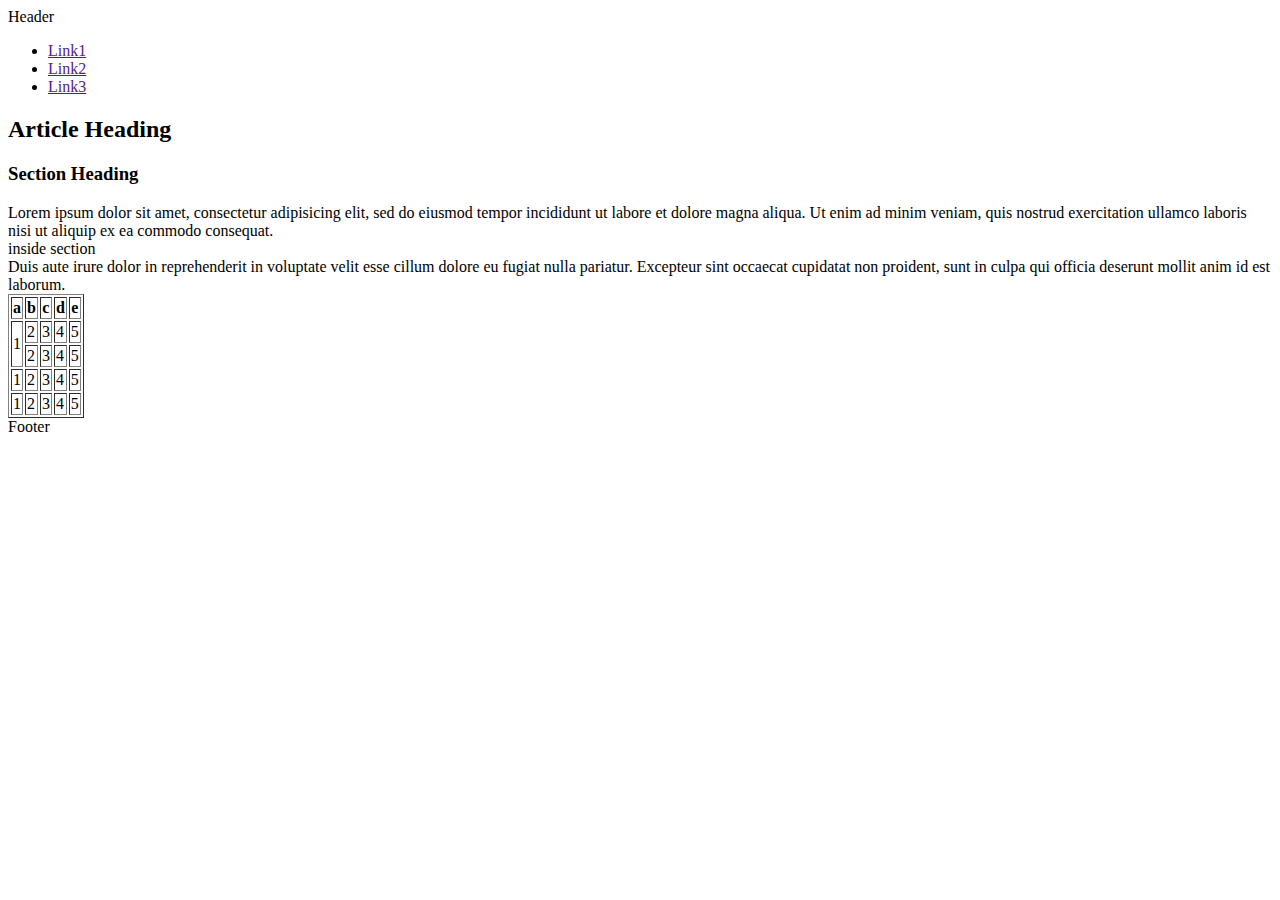
<file: html/index.html>
<!DOCTYPE html>

<html>
<head>
  <title>GPS 1.2</title>
</head>
<body>

<header>Header</header>

<nav>
  <ul>
    <li><a href="">Link1</a></li>
    <li><a href="">Link2</a></li>
    <li><a href="">Link3</a></li>
  </ul>
</nav>

<main>
  <article> <h2>Article Heading</h2>
      <section> <h3>Section Heading</h3>
      Lorem ipsum dolor sit amet, consectetur adipisicing elit, sed do eiusmod
      tempor incididunt ut labore et dolore magna aliqua. Ut enim ad minim veniam,
      quis nostrud exercitation ullamco laboris nisi ut aliquip ex ea commodo
      consequat. 
      <aside>inside section</aside>
      Duis aute irure dolor in reprehenderit in voluptate velit esse
      cillum dolore eu fugiat nulla pariatur. Excepteur sint occaecat cupidatat non
      proident, sunt in culpa qui officia deserunt mollit anim id est laborum.
      </section>
  </article>
</main>

	<table border="1">
	  <tr>
	    <th>a</th>
	    <th>b</th>
	    <th>c</th>
	    <th>d</th>
	    <th>e</th>
	  </tr>

	  <tr>
	    <td rowspan="2">1</td>
	    <td>2</td>
	    <td>3</td>
	    <td>4</td>
	    <td>5</td>
	  </tr>

	    <tr>
	      <td>2</td>
	      <td>3</td>
	      <td>4</td>
	      <td>5</td>
	    </tr>

	    <tr>
	      <td>1</td>
	      <td>2</td>
	      <td>3</td>
	      <td>4</td>
	      <td>5</td>
	    </tr>

	    <tr>
	      <td>1</td>
	      <td>2</td>
	      <td>3</td>
	      <td>4</td>
	      <td>5</td>
	    </tr>
	</table>

<footer>Footer</footer>

</body>
</html>

<!-- #Reflection:
1. What is the purpose of HTML5 semantic tags? Which ones do you see as most useful?
  
  >Give meaning for the structure of a document and roles for its elements. The most useful are tags used to define sections, like body, nav, article, aside. Headers and footers are very important, too. As they don't generate new sections in a document, each other elements (like body, article, section, aside, nav) can have their own header and footer tags. It's very important and descriptive, for example, to have a header in each section of a page indicating author's name, meta data, dates, to describe the section.

2. What is the order the browser uses to display elements on a page?

  > The main outline of the HTML, which is defined by the elements order in the body and the sectioning, that could be explicit (using section defining tags) and implicit (using headings). And, then, the side content, as nav and aside.

3. What did you learn about Sublime in this challenge? Do you think you'll create more handy snippets at a later date?

  > That it has built-in code snippets and we can create ours to make our life easier. I hope so!

4. What concept in this challenge was most difficult for you? How can you improve your understanding of this concept?

  >The snippet creation. To improve my understanding, I should start researching about it, to create more meaningful ones. Right now, I'm still not sure what would be handful to become a snippet: everything seems so important...
-->
</file>
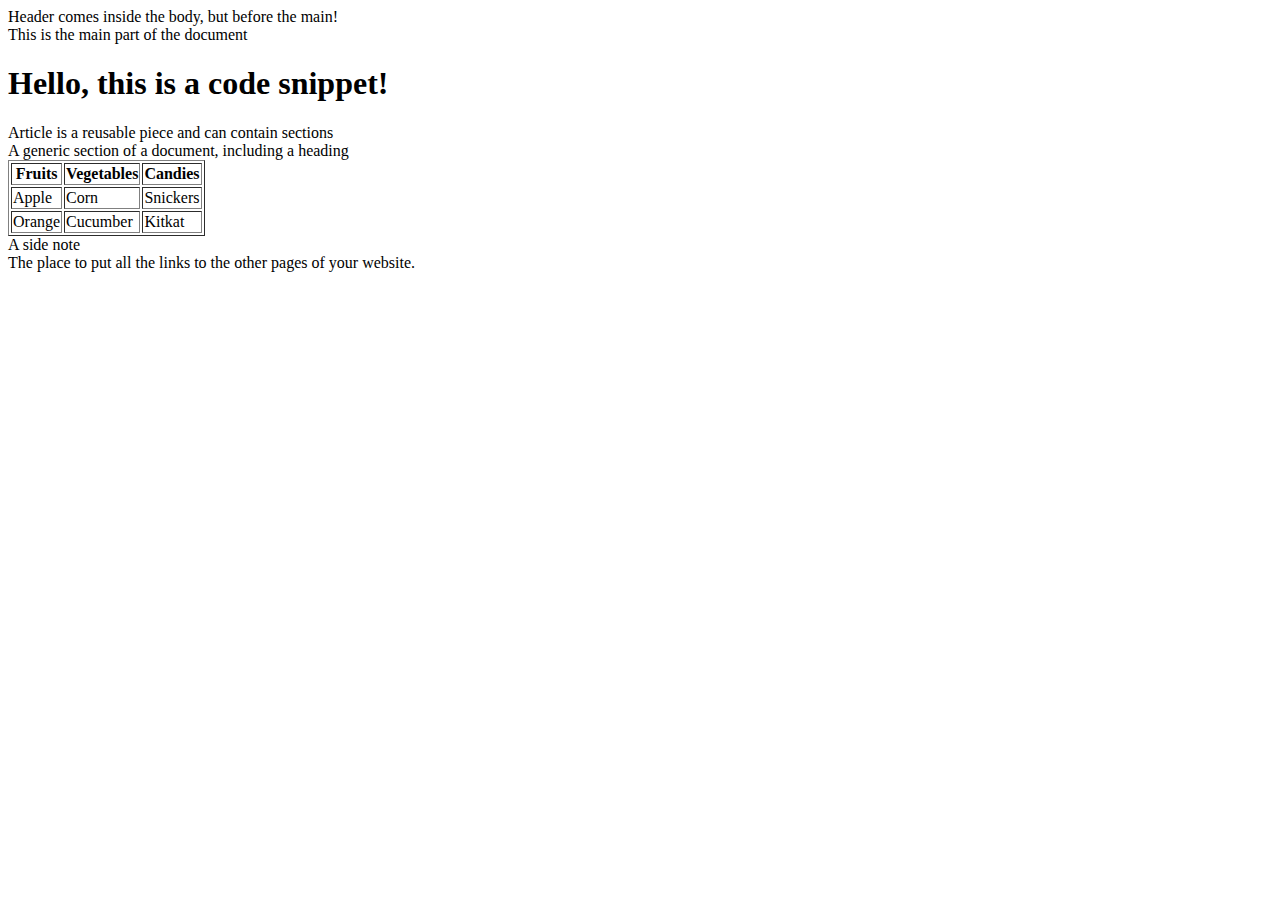
<file: html/gps/index.html>
<!DOCTYPE html>
<html>
<head>
	<title>GPS 1.2 Assignment</title>
</head>
<body>
<header>
	Header comes inside the body, but before the main!
</header>
<main>This is the main part of the document 
<h1> Hello, this is a code snippet!</h1> 
<article>
	Article is a reusable piece and can contain sections
<section>
	A generic section of a document, including a heading
	<table border=1>
		<tr>
			<th>Fruits</th>
			<th>Vegetables</th>
			<th>Candies</th>
		</tr>
		<tr>
			<td>Apple</td>
			<td>Corn</td>
			<td>Snickers</td>
		</tr>
		<tr>
			<td>Orange</td>
			<td>Cucumber</td>
			<td>Kitkat</td>
		</tr>
	</table>
</section>
</article>
<aside>
	A side note
</aside>
</main>
<footer>
	<nav>
		The place to put all the links to the other pages of your website.
	</nav>
</footer>
</body>
</html>
<!-- #Reflection:
* What is the purpose of HTML5 semantic tags?
 
	>Give meaning for the structure of a document and roles for its elements. 

* Which ones do you see as most useful?

	> The tags used to define sections, like body, nav, article, aside. Headers and footers are very important, too. As they don't generate new sections in a document, each other elements (like body, article, section, aside, nav) can have their own header and footer tags. It's very important and descriptive, for example, to have a header in each section of a page indicating author's name, meta data, dates, to describe the section.

* What is the order the browser uses to display elements on a page?

	> The main outline of the HTML, which is defined by the elements order in the body and the sectioning, that could be explicit (using section defining tags) and implicit (using headings). And, then, the side content, as nav and aside.

* What did you learn about Sublime in this challenge? Do you think you'll create more handy snippets at a later date?

	> That we can create code snippets to make our life easier! I hope so!

* What concept in this challenge was most difficult for you? How can you improve your understanding of this concept?

	>The snippet creation. To improve my understanding, I should start researching about it, to create more meaningful ones. Right now, I'm still not sure what would be handful to become a snippet: everything seems so important...
-->
</file>
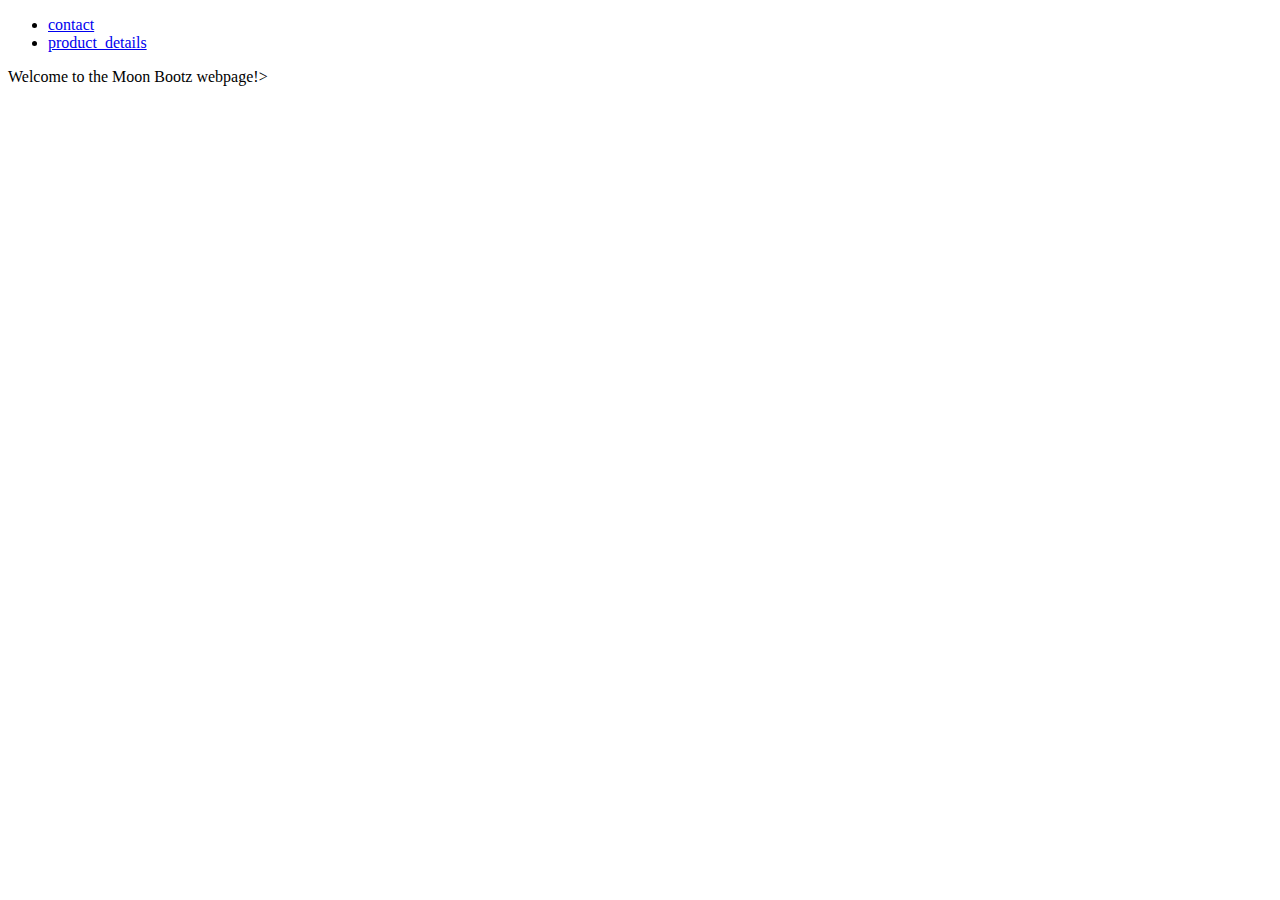
<file: html/moon_bootz/index.html>
<!DOCTYPE html>
<html>
	<head> 
	<title> Moon Bootz </title>
	</head>
<nav>
	<ul>
	<li><a href="contact.html">contact</a></li>
	<li><a href="product_details.html">product_details</a></li>
	</ul>
</nav>
<body>
Welcome to the Moon Bootz webpage!> 
</body>
</html>
</file>
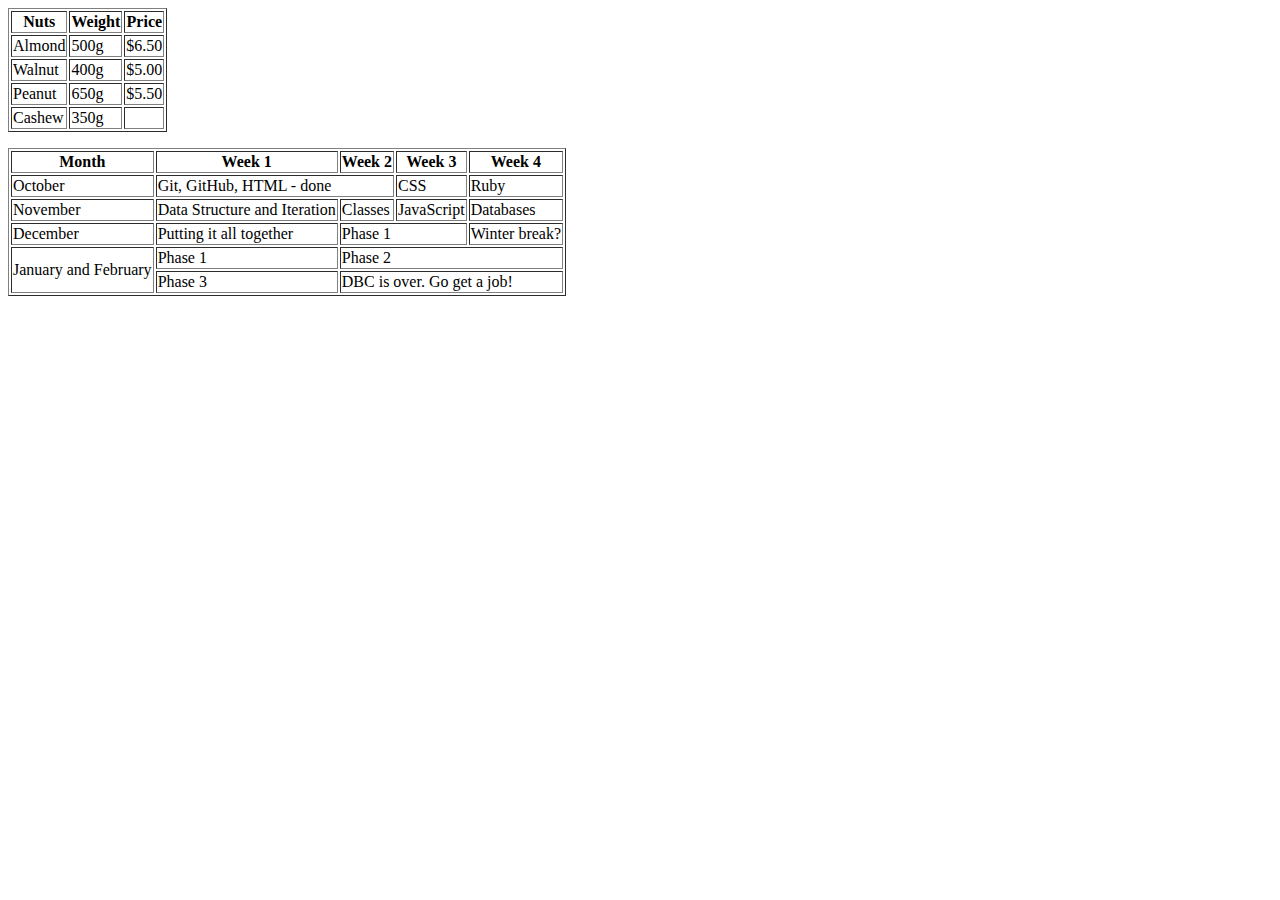
<file: html/table-practice.html>
<!DOCTYPE html>
<html>
<head>
	<title>Table Practice</title>
	<style>
	p.double {border-style: double;}
	</style>
</head>
<body>
	<table border=1>
	  <tr>
        <th>Nuts</th>
        <th>Weight</th>
        <th>Price</th>
  	  </tr>
  	  <tr>
    	<td>Almond</td>
    	<td>500g</td>
    	<td>$6.50</td>
  	  </tr>
      <tr>
    	<td>Walnut</td>
    	<td>400g</td>
    	<td>$5.00</td>
  	  </tr>
  	  <tr>
    	<td>Peanut</td>
    	<td>650g</td>
    	<td>$5.50</td>
  	  </tr>
  	  <tr>
    	<td>Cashew</td>
    	<td>350g</td>
    	<td>&nbsp;</td>
  	  </tr>
  	</table>
  	<p></p>
  	<table border=1>
	  <tr>
        <th>Month</th>
        <th>Week 1</th>
        <th>Week 2</th>
        <th>Week 3</th>
        <th>Week 4</th>
  	  </tr>
  	  <tr>
    	<td>October</td>
    	<td colspan="2">Git, GitHub, HTML - done</td>
    	<td>CSS</td>
    	<td>Ruby</td>
  	  </tr>
      <tr>
    	<td>November</td>
    	<td>Data Structure and Iteration</td>
    	<td>Classes</td>
    	<td>JavaScript</td>
    	<td>Databases</td>
  	  </tr>
  	  <tr>
    	<td>December</td>
    	<td>Putting it all together</td>
    	<td colspan="2">Phase 1</td>
    	<td>Winter break?</td>
      </tr>
  	  <tr>
    	<td rowspan="2">January and February</td>
    	<td>Phase 1</td>
    	<td colspan="3">Phase 2</td>
      </tr>
      <tr>
    	<td>Phase 3</td>
    	<td colspan="3">DBC is over. Go get a job!</td>
      </tr>
  	  
  	</table>
</body>
</html>
</file>
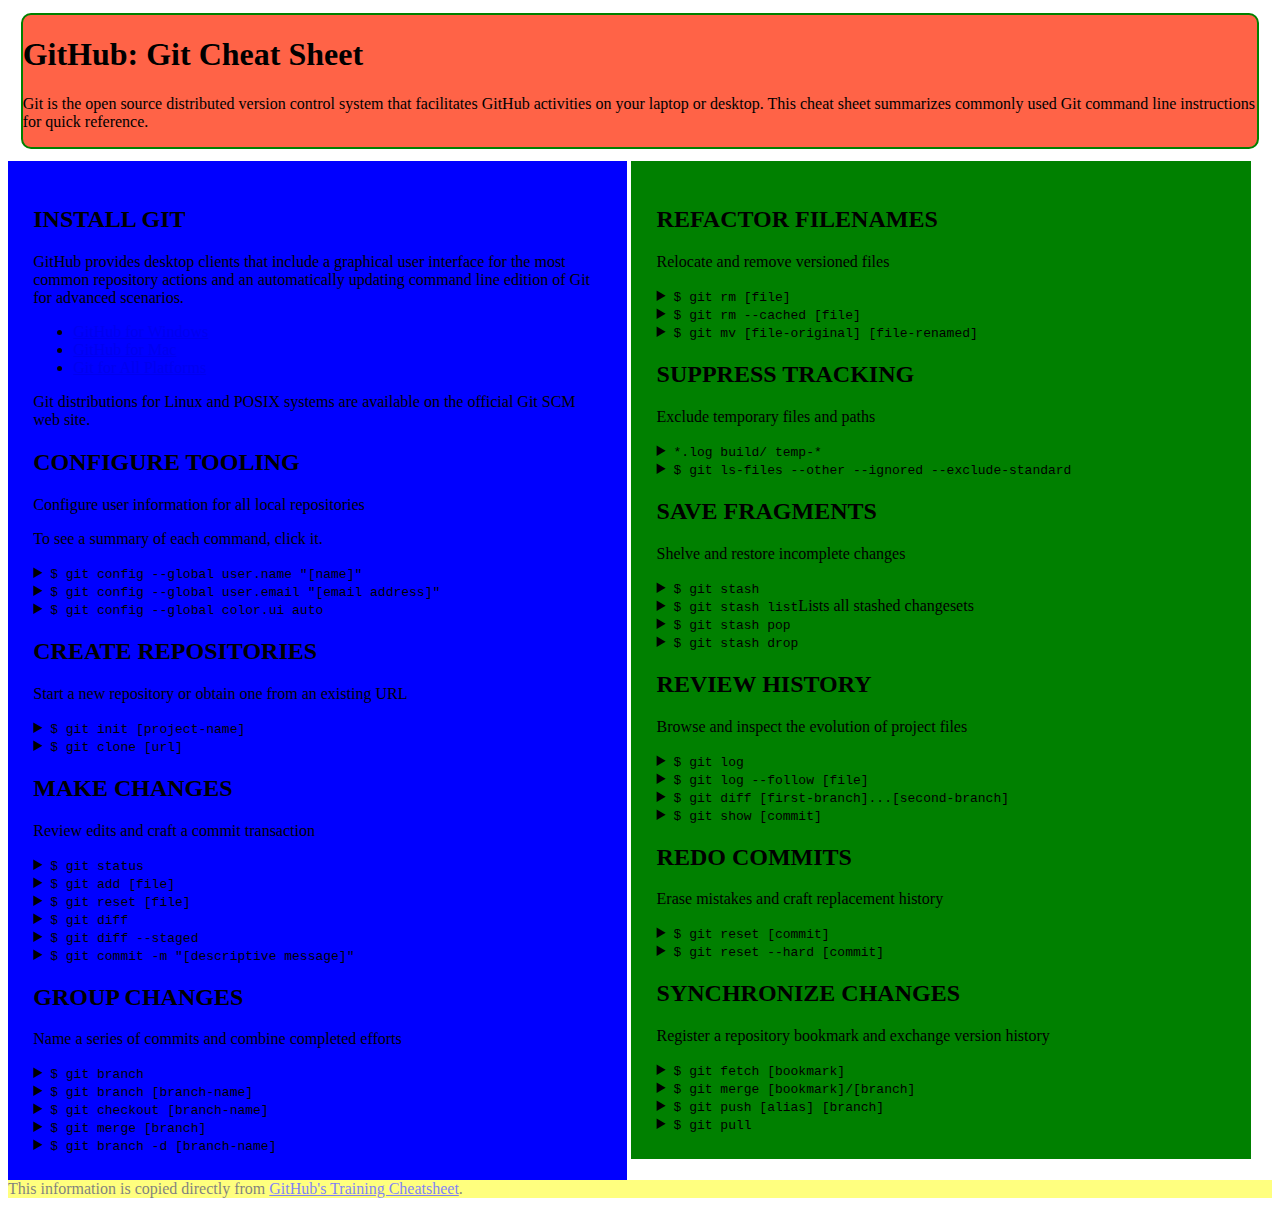
<file: css/gps/gps2-1.html>
<!--
Write your names here:
1. Elaine
2. Carlo
We spent less than 1 hour on this challenge.
-->

<!-- This challenge uses HTML5 syntax that may not be available in all browsers (It works in Chrome and Safari, from my testing. (<details> and<summary>). -->

<!DOCTYPE html>
<html lang="en">
  <head>
    <meta charset="UTF-8">
    <link rel="stylesheet" type="text/css" href="gps2-1.css">
    <title>Git Cheat Sheet</title>
  </head>

  <body>
    <header>
      <h1>GitHub: Git Cheat Sheet</h1>
      <p>Git is the open source distributed version control system that
        facilitates GitHub activities on your laptop or desktop.
        This cheat sheet summarizes commonly used Git command line
        instructions for quick reference.</p>
    </header>

    <section class="column-1">
      <article>
        <h2>INSTALL GIT</h2>
        <p>GitHub provides desktop clients that include a graphical user
        interface for the most common repository actions and an automatically
        updating command line edition of Git for advanced scenarios.</p>
        <ul>
          <li><a href="https://windows.github.com">GitHub for Windows</a></li>
          <li><a href="https://mac.github.com">GitHub for Mac</a></li>
          <li><a href="http://git-scm.com">Git for All Platforms</a></li>
        </ul>

        Git distributions for Linux and POSIX systems are available on the
        official Git SCM web site.
      </article>

      <article>
        <h2>CONFIGURE TOOLING</h2>
        <p>Configure user information for all local repositories</p>
        <p> To see a summary of each command, click it.</p>

        <details>
          <summary><code>$ git config --global user.name "[name]"</code></summary>
          <p>Sets the name you want attached to your commit transactions</p>
        </details>

        <details>
          <summary><code>$ git config --global user.email "[email address]"</code></summary>
          <p>Sets the email you want atached to your commit transactions</p>
        </details>

        <details>
          <summary><code>$ git config --global color.ui auto</code></summary>
          <p>Enables helpful colorization of command line output</p>
        </details>
      </article>

      <article>
        <h2>CREATE REPOSITORIES</h2>
        <p>Start a new repository or obtain one from an existing URL</p>

        <details>
          <summary><code>$ git init [project-name]</code></summary>
          <p>Creates a new local repository with the specified name</p>
        </details>

        <details>
          <summary><code>$ git clone [url]</code></summary>
          <p>Downloads a project and its entire version history</p>
        </details>
      </article>

      <article>
        <h2>MAKE CHANGES</h2>
        <p>Review edits and craft a commit transaction</p>

        <details>
          <summary><code>$ git status</code></summary>
          <p>Lists all new or modified files to be committed</p>
        </details>

        <details>
          <summary><code>$ git add [file]</code></summary>
          <p>Snapshots the file in preparation for versioning</p>
        </details>

        <details>
          <summary><code>$ git reset [file]</code></summary>
          <p>Unstages the file, but preserve its contents</p>
        </details>

        <details>
          <summary><code>$ git diff</code></summary>
          <p>Shows file differences not yet staged</p>
        </details>

        <details>
          <summary><code>$ git diff --staged</code></summary>
          <p>Shows file differences between staging and the last file version</p>
        </details>

        <details>
          <summary><code>$ git commit -m "[descriptive message]"</code></summary>
          <p>Records file snapshots permanently in version history</p>
        </details>
      </article>

      <article>
        <h2>GROUP CHANGES</h2>
        <p>Name a series of commits and combine completed efforts</p>

        <details>
          <summary><code>$ git branch</code></summary>
          <p>Lists all local branches in the current repository</p>
        </details>

        <details>
          <summary><code>$ git branch [branch-name]</code></summary>
          <p>Creates a new branch</p>
        </details>

        <details>
          <summary><code>$ git checkout [branch-name]</code></summary>
          <p>Switches to the specified branch and updates the working directory</p>
        </details>

        <details>
          <summary><code>$ git merge [branch]</code></summary>
          <p>Combines the specified branch’s history into the current branch</p>
        </details>

        <details>
          <summary><code>$ git branch -d [branch-name]</code></summary>
          <p>Deletes the specified branch</p>
        </details>
      </article>
    </section>

    <section class="column-2">
      <article>
        <h2>REFACTOR FILENAMES</h2>
        <p>Relocate and remove versioned files</p>

        <details>
          <summary><code>$ git rm [file]</code></summary>
          <p>Deletes the file from the working directory and stages the deletion</p>
        </details>

        <details>
          <summary><code>$ git rm --cached [file]</code></summary>
          <p>Removes the file from version control but preserves the file locally</p>
        </details>

        <details>
          <summary><code>$ git mv [file-original] [file-renamed]</code></summary>
          <p>Changes the file name and prepares it for commit</p>
        </details>
      </article>

      <article>
        <h2>SUPPRESS TRACKING</h2>
        <p>Exclude temporary files and paths</p>

        <details>
          <summary><code>*.log
                    build/
                    temp-*
          </code></summary>
          <p>A text file named .gitignore suppresses accidental versioning of files and paths matching the specified paterns</p>
        </details>

        <details>
          <summary><code>$ git ls-files --other --ignored --exclude-standard</code></summary>
          <p>Lists all ignored files in this project</p>
        </details>
      </article>

      <article>
        <h2>SAVE FRAGMENTS</h2>
        <p>Shelve and restore incomplete changes</p>

        <details>
          <summary><code>$ git stash</code></summary>
          <p>Temporarily stores all modified tracked files</p>
        </details>

        <details>
          <summary><code>$ git stash list</code>Lists all stashed changesets</summary>
          <p></p>
        </details>

        <details>
          <summary><code>$ git stash pop</code></summary>
          <p>Restores the most recently stashed files</p>
        </details>

        <details>
          <summary><code>$ git stash drop</code></summary>
          <p>Discards the most recently stashed changeset</p>
        </details>

      </article>

      <article>
        <h2>REVIEW HISTORY</h2>
        <p>Browse and inspect the evolution of project files</p>

        <details>
          <summary><code>$ git log</code></summary>
          <p>Lists version history for the current branch</p>
        </details>

        <details>
          <summary><code>$ git log --follow [file]</code></summary>
          <p>Lists version history for a file, including renames</p>
        </details>

        <details>
          <summary><code>$ git diff [first-branch]...[second-branch]</code></summary>
          <p>Shows content differences between two branches</p>
        </details>

        <details>
          <summary><code>$ git show [commit]</code></summary>
          <p>Outputs metadata and content changes of the specified commit</p>
        </details>
      </article>

      <article>
        <h2>REDO COMMITS</h2>
        <p>Erase mistakes and craft replacement history</p>

        <details>
          <summary><code>$ git reset [commit]</code></summary>
          <p>Undoes all commits after [commit], preserving changes locally</p>
        </details>

        <details>
          <summary><code>$ git reset --hard [commit]</code></summary>
          <p>Discards all history and changes back to the specified commit</p>
        </details>
      </article>

      <article>
        <h2>SYNCHRONIZE CHANGES</h2>
        <p>Register a repository bookmark and exchange version history</p>

        <details>
          <summary><code>$ git fetch [bookmark]</code></summary>
          <p>Downloads all history from the repository bookmark</p>
        </details>

        <details>
          <summary><code>$ git merge [bookmark]/[branch]</code></summary>
          <p>Combines bookmark’s branch into current local branch</p>
        </details>

        <details>
          <summary><code>$ git push [alias] [branch]</code></summary>
          <p>Uploads all local branch commits to GitHub</p>
        </details>

        <details>
          <summary><code>$ git pull</code></summary>
          <p>Downloads bookmark history and incorporates changes</p>
        </details>
      </article>
    </section>

    <footer>
      This information is copied directly from <a href="https://training.github.com/kit/downloads/github-git-cheat-sheet.pdf">GitHub's Training Cheatsheet</a>.
    </footer>
  <!-- Add your reflection here as a comment. -->
  <!-- Did you feel more confident with CSS positioning? Yes. After doing the assignments, I discovered that CSS is much more atempt and fail up to get to what's going to work best for the occasion. I just have to practice more!
  How did you do with the learning competencies in general? During the holidays, I confess that I didn't practice as much as I wanted. So, today it was a bit hard to remember things that I did in the past CSS assignments. -->
  </body>
</html>
</file>
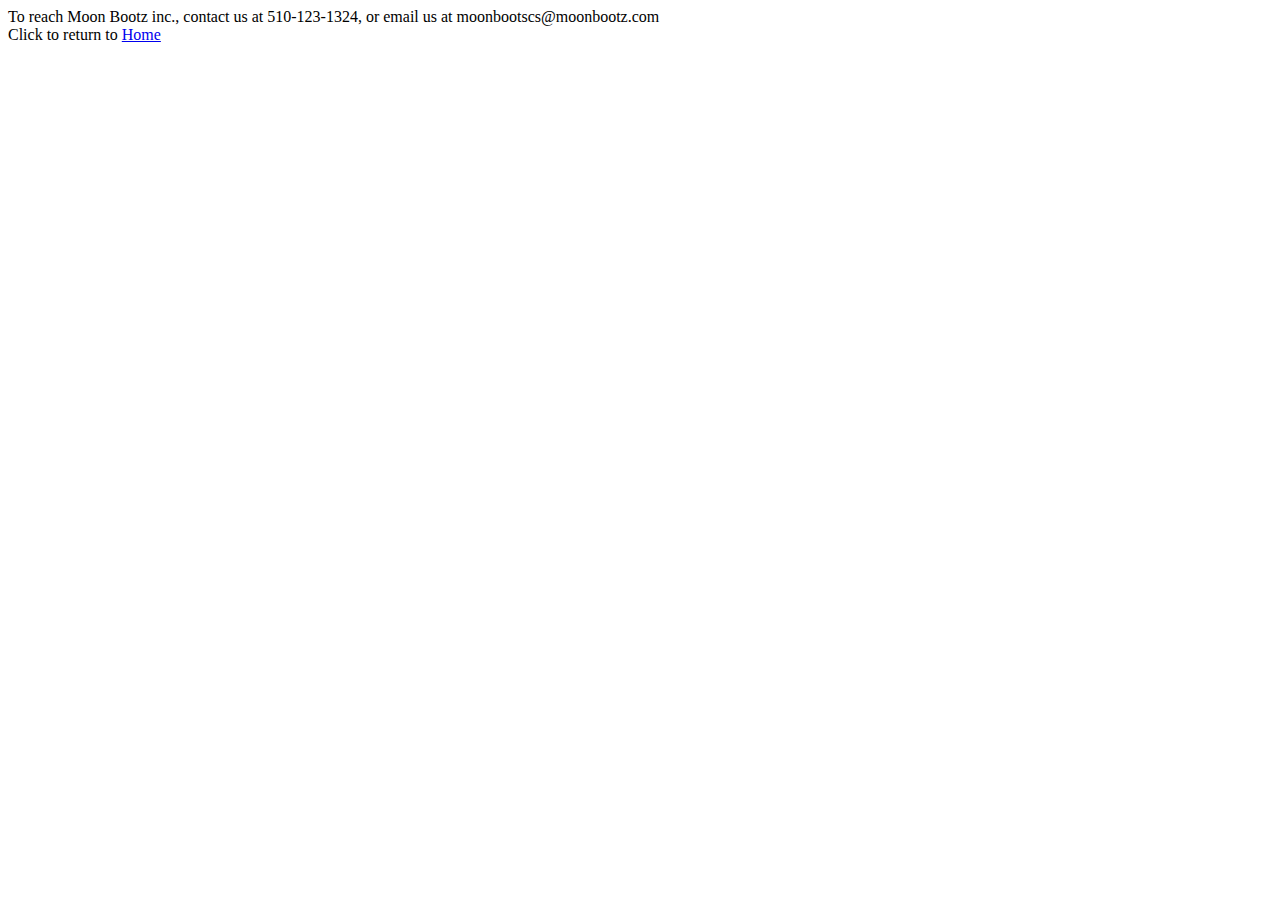
<file: html/moon_bootz/contact.html>
<!DOCTYPE html>
<html>
<head>
<title>Moon Bootz Contact</title> 
</head> 
<body> To reach Moon Bootz inc., contact us at 510-123-1324, or email us at moonbootscs@moonbootz.com
</body>


<footer>Click to return to <a href="index.html">Home</a></footer>


</html>
</file>
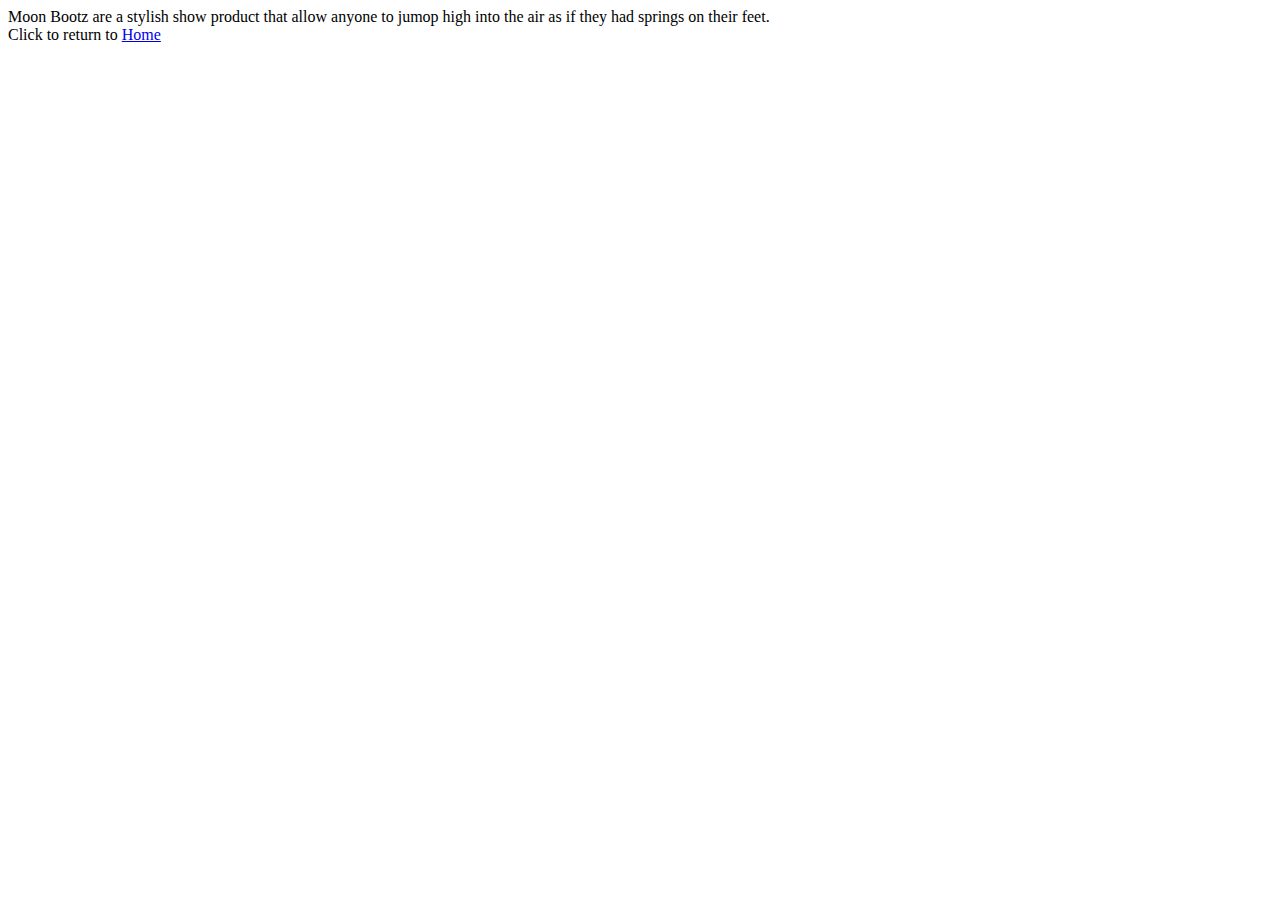
<file: html/moon_bootz/product_dectails.html>
<!DOCTYPE html>
<html>
<head>
	<title>Moon Bootz Product Detail</title>
</head>
<body>
Moon Bootz are a stylish show product that allow anyone to jumop high into the air as if they had springs on their feet.
</body>
<footer>Click to return to <a href="index.html">Home</a></footer>
</html>
</file>
<file: css/gps/gps2-1.css>
header {
  background-color: tomato;
  margin: 1%;
  border: 2px solid green;
  border-radius: 10px;
  background-image: url("https://pbs.twimg.com/profile_images/634740140003295234/bpnVhq8Z.jpg");
}

.column-1 {
  background-color: blue;
  display: inline-block;
  vertical-align: top;
  width: 45%; 
  padding: 2%;
}

.column-2 {
  background-color: green;
  display: inline-block;
  vertical-align: top;
  width: 45%;
  padding: 2%;
}

footer {
  background-color: yellow;
  font-family: "verdana";
  opacity: 0.5;
}
</file>
